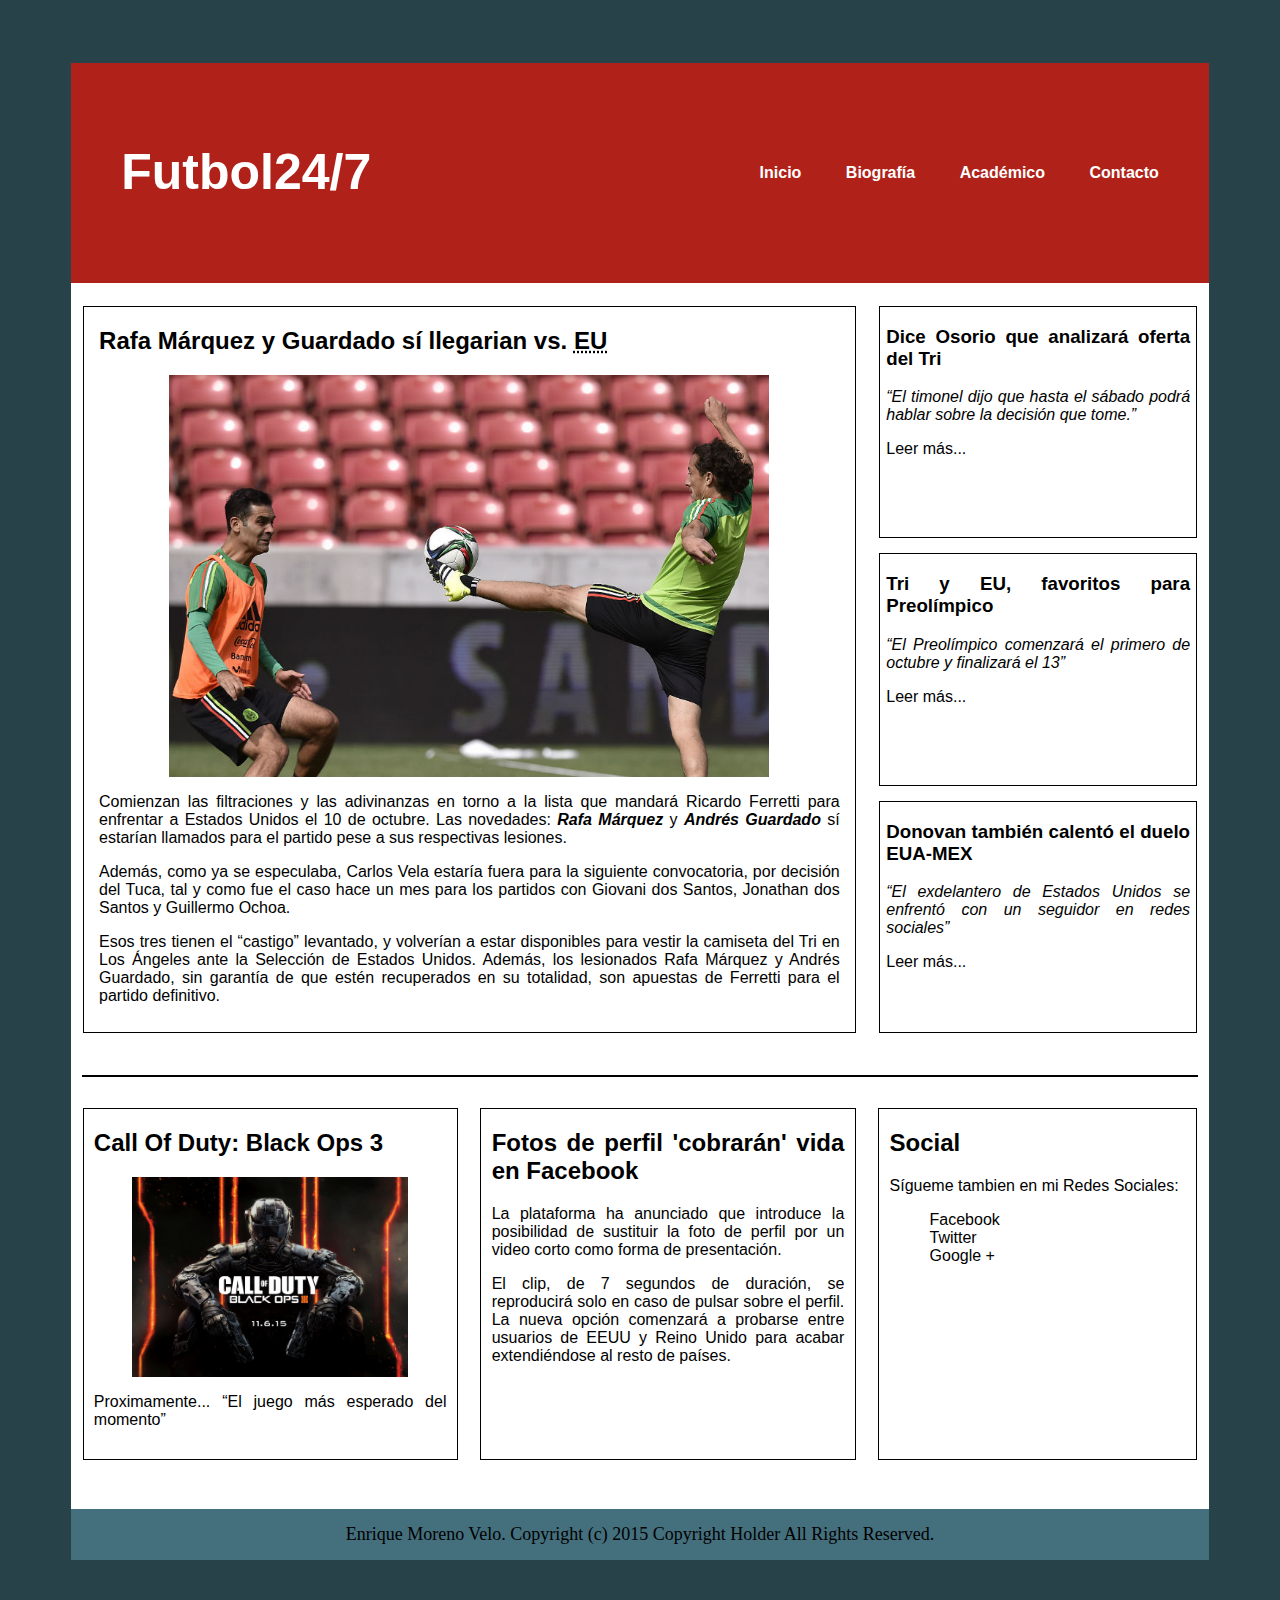
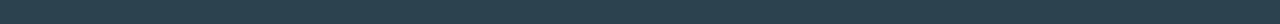
<file: index.html>
<!DOCTYPE html>
<html>
  <head>
    <meta charset="utf-8">
    <title>Futbol24/7</title>
    <link rel="stylesheet" href="css/style.css">
  </head>
  <body>
    <div class="wrapper">
      <header>
        <div id="title">
          <h1>Futbol24/7</h1>
        </div>
        <nav>
          <a href="index.html">Inicio</a>
          <a href="biografia.html">Biografía</a>
          <a href="academico.html">Académico</a>
          <a href="contacto.html">Contacto</a>
        </nav>
      </header>
      <main>
        <section class="ppalcont">
          <article>
            <h2>Rafa Márquez y Guardado sí llegarian vs. <abbr title="Estados Unidos">EU</abbr></h2>
            <img id="imgrmag"src="images/rafayguardado.jpg" alt="Rafael Márquez y Andrés Guardado" width="600px" title="Rafael Márquez y Andrés Guardado en entrenamiento con Selección"/>
            <p>Comienzan las filtraciones y las adivinanzas en torno a la lista que mandará Ricardo Ferretti para enfrentar a Estados Unidos el 10 de octubre. Las novedades: <strong><em>Rafa Márquez</em></strong> y <strong><em>Andrés Guardado</em></strong> sí estarían llamados para el partido pese a sus respectivas lesiones.</p>
            <p>Además, como ya se especulaba, Carlos Vela estaría fuera para la siguiente convocatoria, por decisión del Tuca, tal y como fue el caso hace un mes para los partidos con Giovani dos Santos, Jonathan dos Santos y Guillermo Ochoa.</p>
            <p>Esos tres tienen el “castigo” levantado, y volverían a estar disponibles para vestir la camiseta del Tri en Los Ángeles ante la Selección de Estados Unidos. Además, los lesionados Rafa Márquez y Andrés Guardado, sin garantía de que estén recuperados en su totalidad, son apuestas de Ferretti para el partido definitivo.</p>
          </article>
        </section>
        <aside>
          <article>
            <h3>Dice Osorio que analizará oferta del Tri</h3>
            <p><q>El timonel dijo que hasta el sábado podrá hablar sobre la decisión que tome.</q></p>
            <a href="http://www.mediotiempo.com/futbol/mexico/noticias/2015/10/01/dice-osorio-que-analizara-oferta-del-tri" class="linkext">Leer más...</a>
          </article>
          <article>
            <h3>Tri y EU, favoritos para Preolímpico</h3>
            <p><q>El Preolímpico comenzará el primero de octubre y finalizará el 13</q></p>
            <a href="http://www.mediotiempo.com/futbol/seleccion-mexicana/noticias/2015/10/01/tri-y-eu-favoritos-para-preolimpico" class="linkext">Leer más...</a>
          </article>
          <article>
            <h3>Donovan también calentó el duelo EUA-MEX</h3>
            <p><q>El exdelantero de Estados Unidos se enfrentó con un seguidor en redes sociales</q></p>
            <a href="http://www.radioformula.com.mx/notas.asp?Idn=536323&idFC=2015" class="linkext">Leer más...</a>
          </article>
        </aside>
      </main>
      <hr/>
      <section class="columns">
        <article id="a1">
          <a href="https://www.callofduty.com/mx/blackops3" class="linkext">
          <h2>Call Of Duty: Black Ops 3</h2>
          <img id="imgcodbo3" src="images/blackops3.jpg" alt="Black Ops III" height="200px" title="COD: Black Ops III"/>
          <p>Proximamente... <q>El juego más esperado del momento</q></p>
          </a>
        </article>
        <article id="a2">
          <a href="https://http://www.mediotiempo.com/tecnologia/noticias/2015/10/01/fotos-de-perfil-cobraran-vida-en-facebook" class="linkext">
          <h2>Fotos de perfil 'cobrarán' vida en Facebook</h2>
          <p>La plataforma ha anunciado que introduce la posibilidad de sustituir la foto de perfil por un video corto como forma de presentación.</p>
          <p>El clip, de 7 segundos de duración, se reproducirá solo en caso de pulsar sobre el perfil. La nueva opción comenzará a probarse entre usuarios de EEUU y Reino Unido para acabar extendiéndose al resto de países.</p>
          </a>
        </article>
        <article id="a3">
          <h2>Social</h2>
          <p>Sígueme tambien en mi Redes Sociales:</p>
          <ul>
            <li><a href="https://www.facebook.com/morenoveloenrique" class="linkext">Facebook</a></li>
            <li><a href="https://twitter.com/soyquiquemoreno" class="linkext">Twitter</a></li>
            <li><a href="https://plus.google.com/u/0/114643600545995608768/posts" class="linkext">Google +</a></li>
          </ul>
        </article>
      </section>
      <footer> Enrique Moreno Velo. Copyright (c) 2015 Copyright Holder All Rights Reserved. </footer>
    </div>
  </body>
</html>
</file>
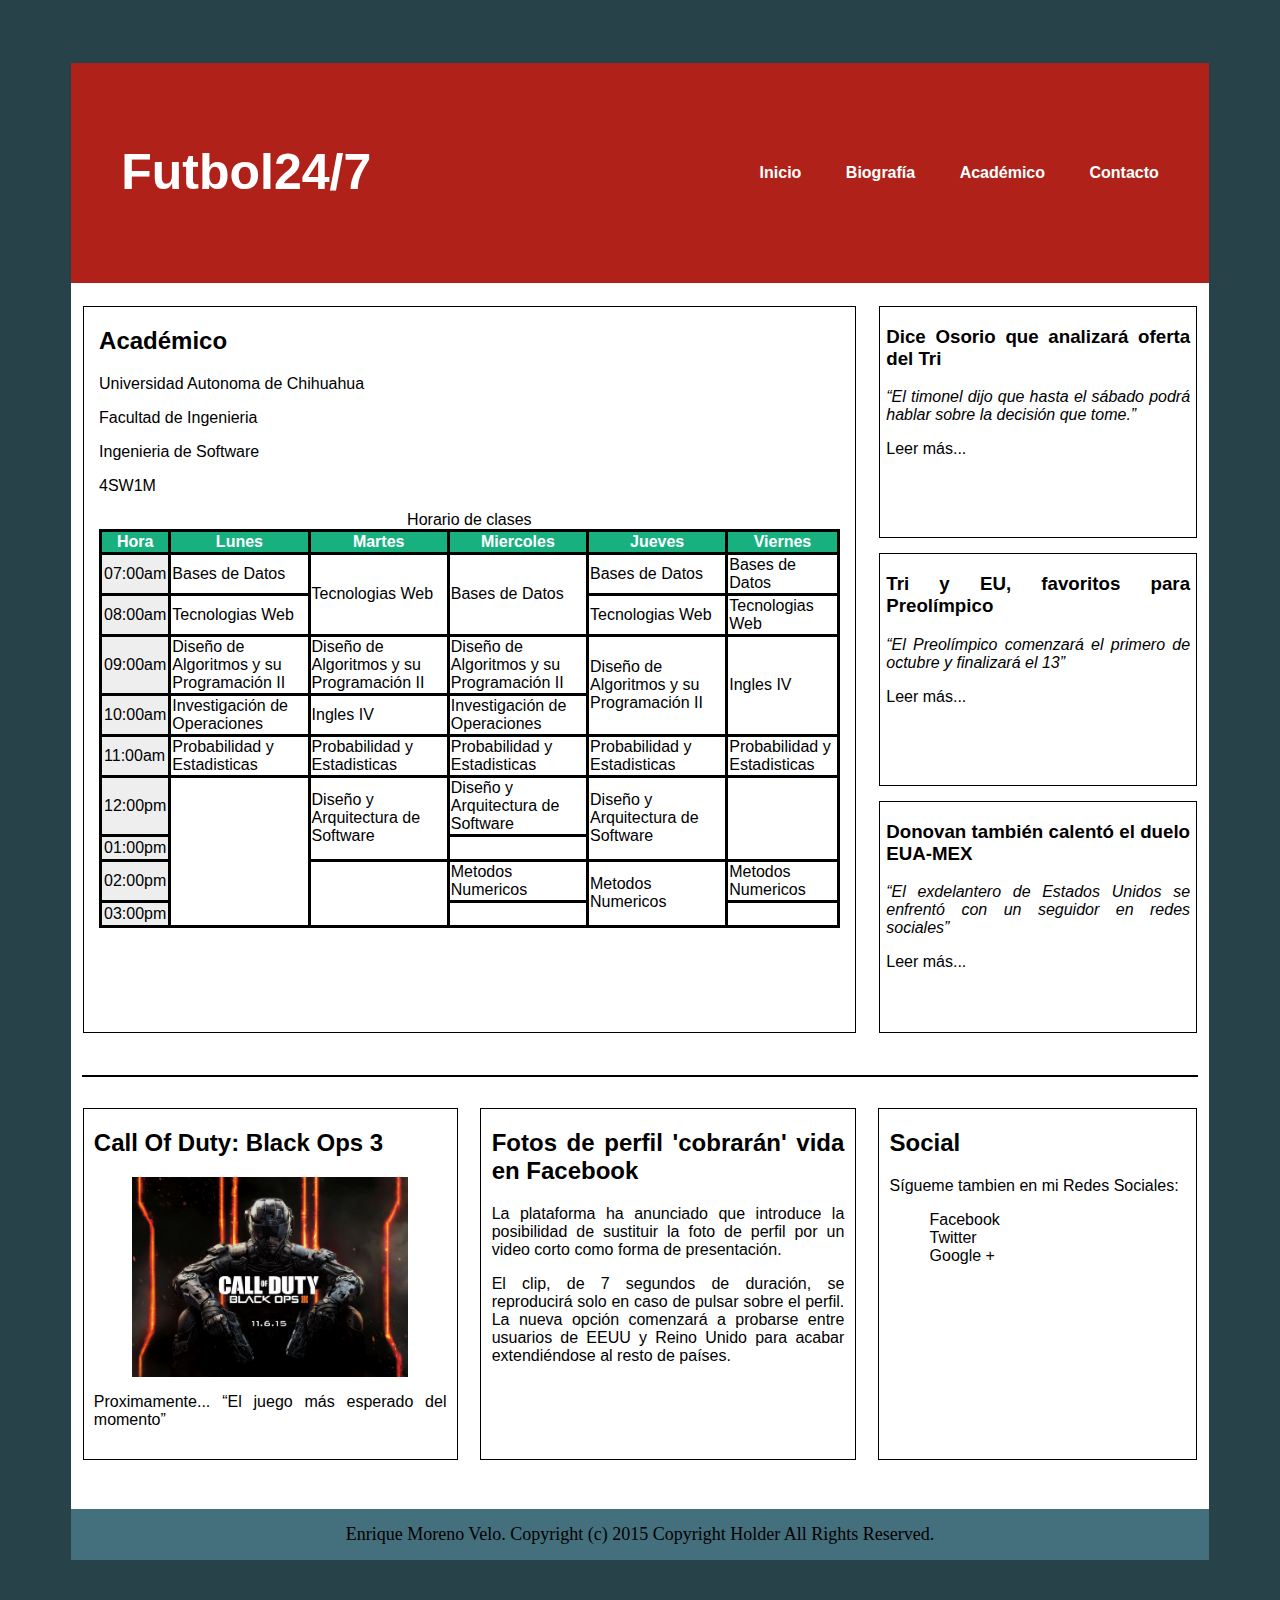
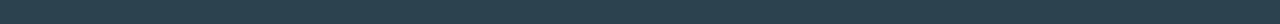
<file: academico.html>
<!DOCTYPE html>
<html>
  <head>
    <meta charset="utf-8">
    <title>Futbol24/7</title>
    <link rel="stylesheet" href="css/style.css">
  </head>
  <body>
    <div class="wrapper">
      <header>
        <div id="title">
          <h1>Futbol24/7</h1>
        </div>
        <nav>
          <a href="index.html">Inicio</a>
          <a href="biografia.html">Biografía</a>
          <a href="academico.html">Académico</a>
          <a href="contacto.html">Contacto</a>
        </nav>
      </header>
      <main>
        <section class="ppalcont">
          <article>
            <h2>Académico</h2>
            <p>Universidad Autonoma de Chihuahua</p>
            <p>Facultad de Ingenieria</p>
            <p>Ingenieria de Software</p>
            <p>4SW1M</p>
            <table>
              <caption>Horario de clases</caption>
              <thead>
                <tr>
                  <th>Hora</th>
                  <th>Lunes</th>
                  <th>Martes</th>
                  <th>Miercoles</th>
                  <th>Jueves</th>
                  <th>Viernes</th>
                </tr>
              <thead>
              <tbody>
                <tr>
                  <td>07:00am</td>
                  <td>Bases de Datos</td>
                  <td rowspan="2">Tecnologias Web</td>
                  <td rowspan="2">Bases de Datos</td>
                  <td>Bases de Datos</td>
                  <td>Bases de Datos</td>
                </tr>
                <tr>
                  <td>08:00am</td>
                  <td>Tecnologias Web</td>
                  <td>Tecnologias Web</td>
                  <td>Tecnologias Web</td>
                </tr>
                <tr>
                  <td>09:00am</td>
                  <td>Diseño de Algoritmos y su Programación II</td>
                  <td>Diseño de Algoritmos y su Programación II</td>
                  <td>Diseño de Algoritmos y su Programación II</td>
                  <td rowspan="2">Diseño de Algoritmos y su Programación II</td>
                  <td rowspan="2">Ingles IV</td>
                </tr>
                <tr>
                  <td>10:00am</td>
                  <td>Investigación de Operaciones</td>
                  <td>Ingles IV</td>
                  <td>Investigación de Operaciones</td>
                </tr>
                <tr>
                  <td>11:00am</td>
                  <td>Probabilidad y Estadisticas</td>
                  <td>Probabilidad y Estadisticas</td>
                  <td>Probabilidad y Estadisticas</td>
                  <td>Probabilidad y Estadisticas</td>
                  <td>Probabilidad y Estadisticas</td>
                </tr>
                <tr>
                  <td>12:00pm</td>
                  <td rowspan="4"></td>
                  <td rowspan="2">Diseño y Arquitectura de Software</td>
                  <td>Diseño y Arquitectura de Software</td>
                  <td rowspan="2">Diseño y Arquitectura de Software</td>
                  <td rowspan="2"></td>
                </tr>
                <tr>
                  <td>01:00pm</td>
                </tr>
                <tr>
                  <td>02:00pm</td>
                  <td rowspan="2"></td>
                  <td>Metodos Numericos</td>
                  <td rowspan="2">Metodos Numericos</td>
                  <td>Metodos Numericos</td>
                </tr>
                <tr>
                  <td>03:00pm</td>
                </tr>
              </tbody>
            </table>
          </article>
        </section>
        <aside>
          <article>
            <h3>Dice Osorio que analizará oferta del Tri</h3>
            <p><q>El timonel dijo que hasta el sábado podrá hablar sobre la decisión que tome.</q></p>
            <a href="http://www.mediotiempo.com/futbol/mexico/noticias/2015/10/01/dice-osorio-que-analizara-oferta-del-tri" class="linkext">Leer más...</a>
          </article>
          <article>
            <h3>Tri y EU, favoritos para Preolímpico</h3>
            <p><q>El Preolímpico comenzará el primero de octubre y finalizará el 13</q></p>
            <a href="http://www.mediotiempo.com/futbol/seleccion-mexicana/noticias/2015/10/01/tri-y-eu-favoritos-para-preolimpico" class="linkext">Leer más...</a>
          </article>
          <article>
            <h3>Donovan también calentó el duelo EUA-MEX</h3>
            <p><q>El exdelantero de Estados Unidos se enfrentó con un seguidor en redes sociales</q></p>
            <a href="http://www.radioformula.com.mx/notas.asp?Idn=536323&idFC=2015" class="linkext">Leer más...</a>
          </article>
        </aside>
      </main>
      <hr/>
      <section class="columns">
        <article id="a1">
          <a href="https://www.callofduty.com/mx/blackops3" class="linkext">
          <h2>Call Of Duty: Black Ops 3</h2>
          <img id="imgcodbo3" src="images/blackops3.jpg" alt="Black Ops III" height="200px" title="COD: Black Ops III"/>
          <p>Proximamente... <q>El juego más esperado del momento</q></p>
          </a>
        </article>
        <article id="a2">
          <a href="https://http://www.mediotiempo.com/tecnologia/noticias/2015/10/01/fotos-de-perfil-cobraran-vida-en-facebook" class="linkext">
          <h2>Fotos de perfil 'cobrarán' vida en Facebook</h2>
          <p>La plataforma ha anunciado que introduce la posibilidad de sustituir la foto de perfil por un video corto como forma de presentación.</p>
          <p>El clip, de 7 segundos de duración, se reproducirá solo en caso de pulsar sobre el perfil. La nueva opción comenzará a probarse entre usuarios de EEUU y Reino Unido para acabar extendiéndose al resto de países.</p>
          </a>
        </article>
        <article id="a3">
          <h2>Social</h2>
          <p>Sígueme tambien en mi Redes Sociales:</p>
          <ul>
            <li><a href="https://www.facebook.com/morenoveloenrique" class="linkext">Facebook</a></li>
            <li><a href="https://twitter.com/soyquiquemoreno" class="linkext">Twitter</a></li>
            <li><a href="https://plus.google.com/u/0/114643600545995608768/posts" class="linkext">Google +</a></li>
          </ul>
        </article>
      </section>
      <footer> Enrique Moreno Velo. Copyright (c) 2015 Copyright Holder All Rights Reserved. </footer>
    </div>
  </body>
</html>
</file>
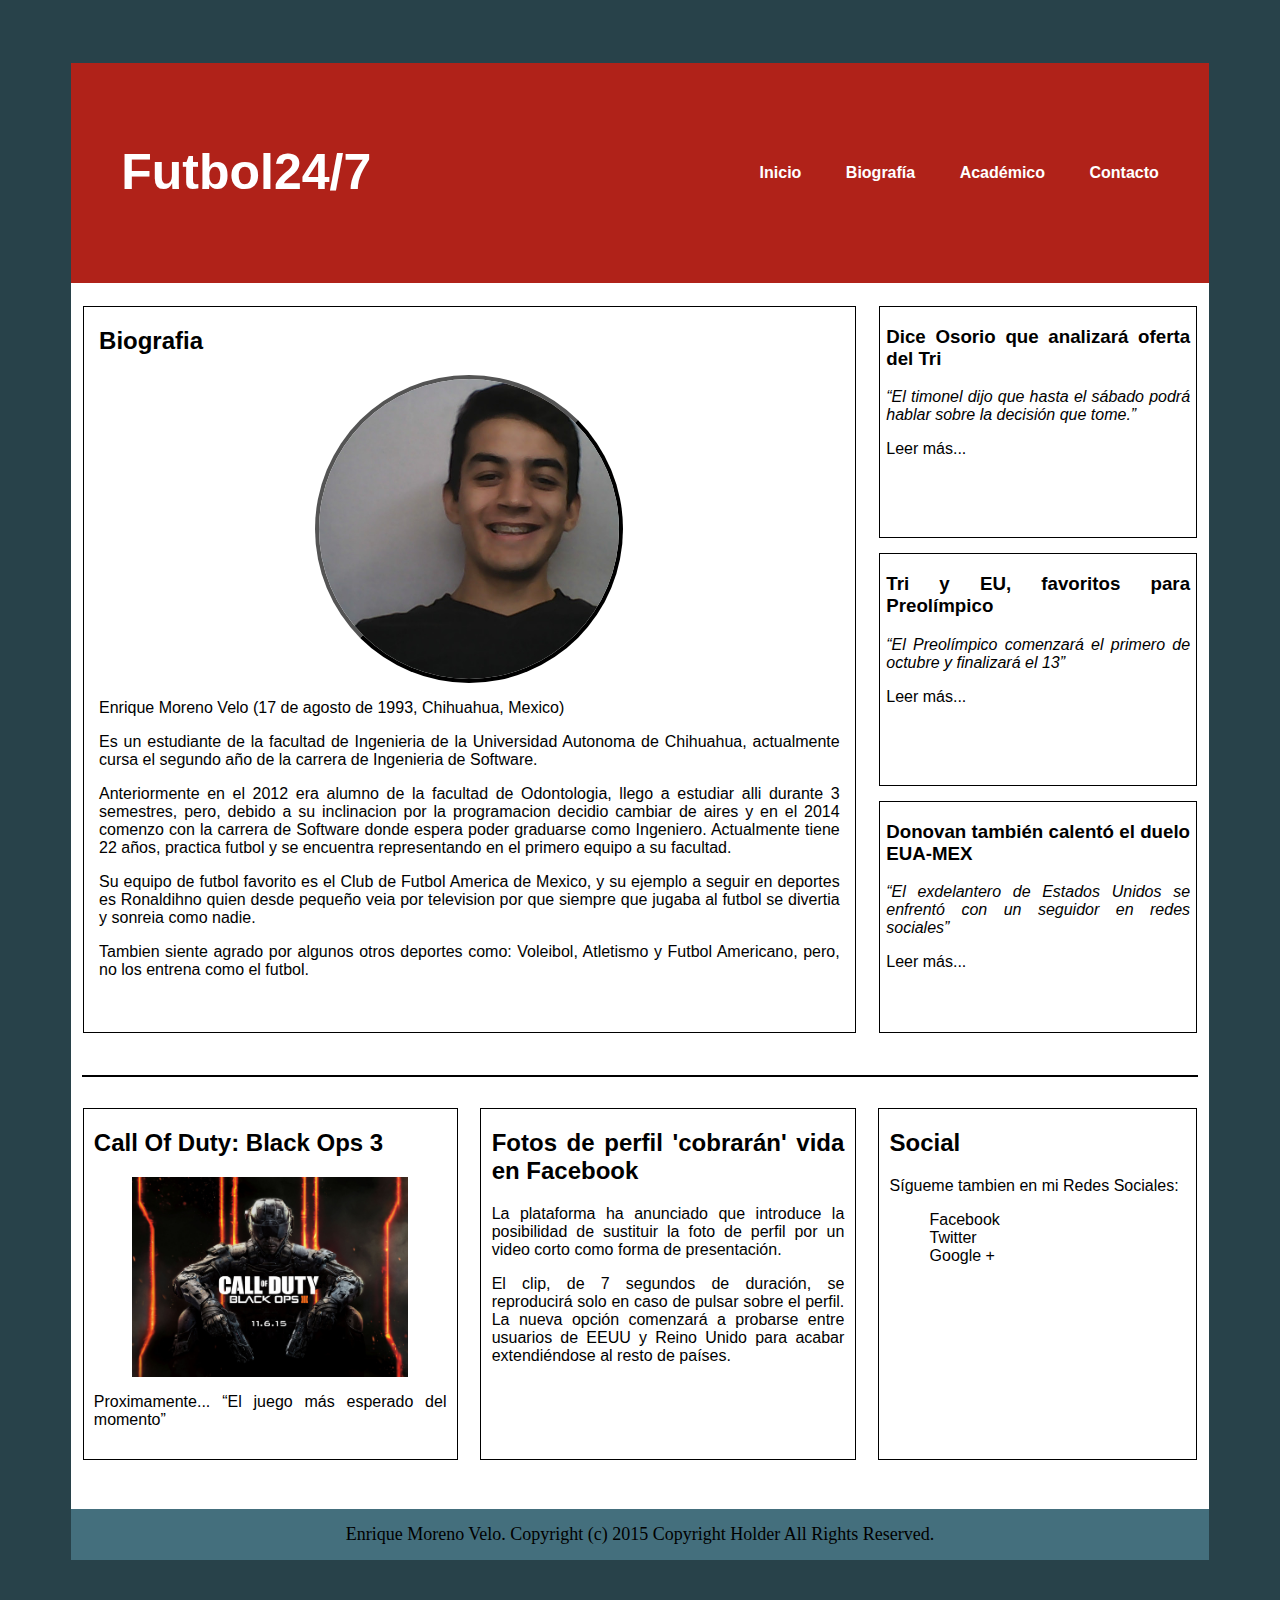
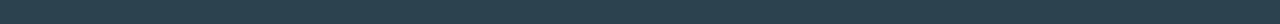
<file: biografia.html>
<!DOCTYPE html>
<html>
  <head>
    <meta charset="utf-8">
    <title>Futbol24/7</title>
    <link rel="stylesheet" href="css/style.css">
  </head>
  <body>
    <div class="wrapper">
      <header>
        <div id="title">
          <h1>Futbol24/7</h1>
        </div>
        <nav>
          <a href="index.html">Inicio</a>
          <a href="biografia.html">Biografía</a>
          <a href="academico.html">Académico</a>
          <a href="contacto.html">Contacto</a>
        </nav>
      </header>
      <main>
        <section class="ppalcont">
          <article>
            <h2>Biografia</h2>
            <img id="imgbio"src="images/quique.jpg" alt="Enrique Moreno Velo" title="Enrique Moreno Velo"/>
            <p>Enrique Moreno Velo (17 de agosto de 1993, Chihuahua, Mexico)</p>
            <p>Es un estudiante de la facultad de Ingenieria de la Universidad Autonoma de Chihuahua, actualmente cursa el segundo año de la carrera de Ingenieria de Software.</p>
            <p>Anteriormente en el 2012 era alumno de la facultad de Odontologia, llego a estudiar alli durante 3 semestres, pero, debido a su inclinacion por la programacion decidio cambiar de aires y en el 2014 comenzo con la carrera de Software donde espera poder graduarse como Ingeniero. Actualmente tiene 22 años, practica futbol y se encuentra representando en el primero equipo a su facultad.</p>
            <p>Su equipo de futbol favorito es el Club de Futbol America de Mexico, y su ejemplo a seguir en deportes es Ronaldihno quien desde pequeño veia por television por que siempre que jugaba al futbol se divertia y sonreia como nadie.</p>
            <p>Tambien siente agrado por algunos otros deportes como: Voleibol, Atletismo y Futbol Americano, pero, no los entrena como el futbol. </p>
          </article>
        </section>
        <aside>
          <article>
            <h3>Dice Osorio que analizará oferta del Tri</h3>
            <p><q>El timonel dijo que hasta el sábado podrá hablar sobre la decisión que tome.</q></p>
            <a href="http://www.mediotiempo.com/futbol/mexico/noticias/2015/10/01/dice-osorio-que-analizara-oferta-del-tri" class="linkext">Leer más...</a>
          </article>
          <article>
            <h3>Tri y EU, favoritos para Preolímpico</h3>
            <p><q>El Preolímpico comenzará el primero de octubre y finalizará el 13</q></p>
            <a href="http://www.mediotiempo.com/futbol/seleccion-mexicana/noticias/2015/10/01/tri-y-eu-favoritos-para-preolimpico" class="linkext">Leer más...</a>
          </article>
          <article>
            <h3>Donovan también calentó el duelo EUA-MEX</h3>
            <p><q>El exdelantero de Estados Unidos se enfrentó con un seguidor en redes sociales</q></p>
            <a href="http://www.radioformula.com.mx/notas.asp?Idn=536323&idFC=2015" class="linkext">Leer más...</a>
          </article>
        </aside>
      </main>
      <hr/>
      <section class="columns">
        <article id="a1">
          <a href="https://www.callofduty.com/mx/blackops3" class="linkext">
          <h2>Call Of Duty: Black Ops 3</h2>
          <img id="imgcodbo3" src="images/blackops3.jpg" alt="Black Ops III" height="200px" title="COD: Black Ops III"/>
          <p>Proximamente... <q>El juego más esperado del momento</q></p>
          </a>
        </article>
        <article id="a2">
          <a href="https://http://www.mediotiempo.com/tecnologia/noticias/2015/10/01/fotos-de-perfil-cobraran-vida-en-facebook" class="linkext">
          <h2>Fotos de perfil 'cobrarán' vida en Facebook</h2>
          <p>La plataforma ha anunciado que introduce la posibilidad de sustituir la foto de perfil por un video corto como forma de presentación.</p>
          <p>El clip, de 7 segundos de duración, se reproducirá solo en caso de pulsar sobre el perfil. La nueva opción comenzará a probarse entre usuarios de EEUU y Reino Unido para acabar extendiéndose al resto de países.</p>
          </a>
        </article>
        <article id="a3">
          <h2>Social</h2>
          <p>Sígueme tambien en mi Redes Sociales:</p>
          <ul>
            <li><a href="https://www.facebook.com/morenoveloenrique" class="linkext">Facebook</a></li>
            <li><a href="https://twitter.com/soyquiquemoreno" class="linkext">Twitter</a></li>
            <li><a href="https://plus.google.com/u/0/114643600545995608768/posts" class="linkext">Google +</a></li>
          </ul>
        </article>
      </section>
      <footer> Enrique Moreno Velo. Copyright (c) 2015 Copyright Holder All Rights Reserved. </footer>
    </div>
  </body>
</html>
</file>
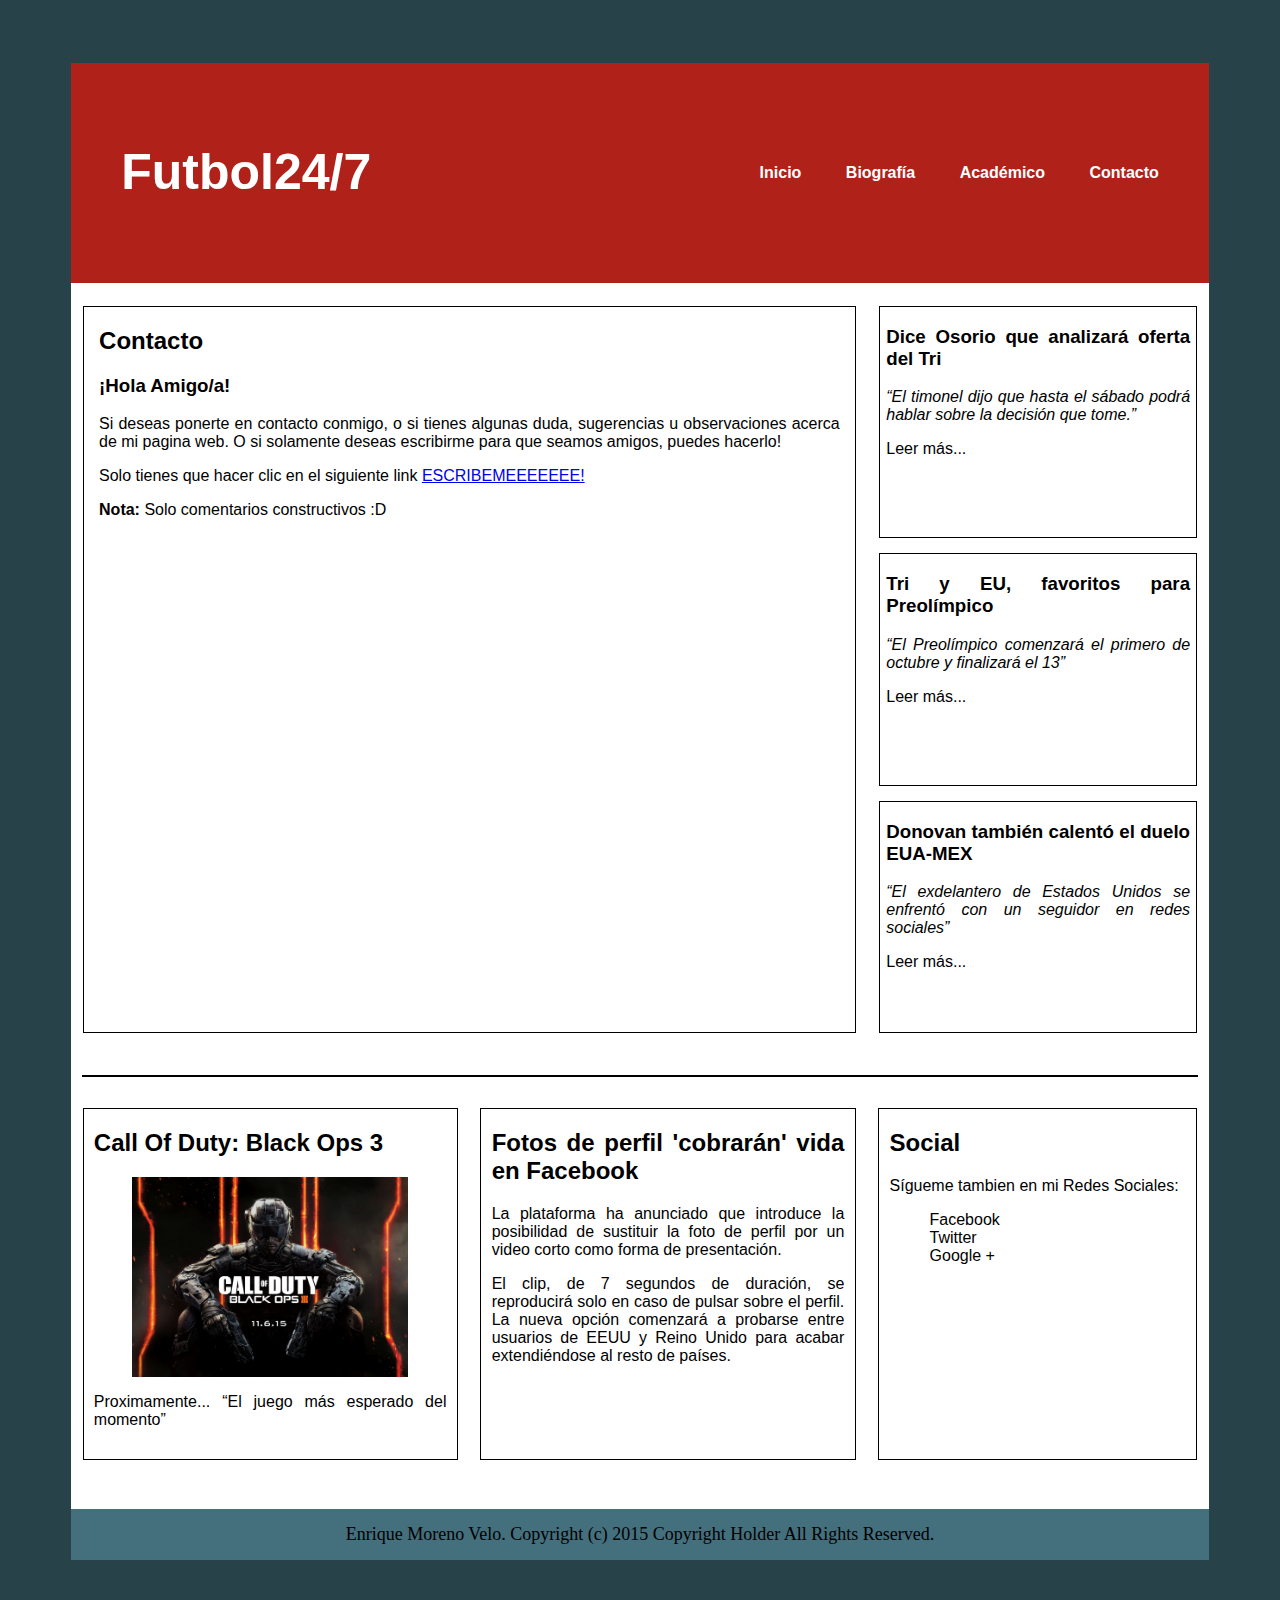
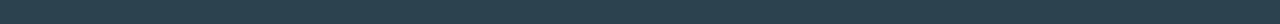
<file: contacto.html>
<!DOCTYPE html>
<html>
  <head>
    <meta charset="utf-8">
    <title>Futbol24/7</title>
    <link rel="stylesheet" href="css/style.css">
  </head>
  <body>
    <div class="wrapper">
      <header>
        <div id="title">
          <h1>Futbol24/7</h1>
        </div>
        <nav>
          <a href="index.html">Inicio</a>
          <a href="biografia.html">Biografía</a>
          <a href="academico.html">Académico</a>
          <a href="contacto.html">Contacto</a>
        </nav>
      </header>
      <main>
        <section class="ppalcont">
          <article>
            <h2>Contacto</h2>
            <h3>¡Hola Amigo/a!</h3>
            <p>Si deseas ponerte en contacto conmigo, o si tienes algunas duda, sugerencias u observaciones acerca de mi pagina web. O si solamente deseas escribirme para que seamos amigos, puedes hacerlo!</p>
            <p>Solo tienes que hacer clic en el siguiente link <a href="mailto:a275066@uach.mx?Subject=Hola%20quique" target="_top">ESCRIBEMEEEEEEE!</a></p>
            <p><b>Nota:</b> Solo comentarios constructivos :D</p>
          </article>
        </section>
        <aside>
          <article>
            <h3>Dice Osorio que analizará oferta del Tri</h3>
            <p><q>El timonel dijo que hasta el sábado podrá hablar sobre la decisión que tome.</q></p>
            <a href="http://www.mediotiempo.com/futbol/mexico/noticias/2015/10/01/dice-osorio-que-analizara-oferta-del-tri" class="linkext">Leer más...</a>
          </article>
          <article>
            <h3>Tri y EU, favoritos para Preolímpico</h3>
            <p><q>El Preolímpico comenzará el primero de octubre y finalizará el 13</q></p>
            <a href="http://www.mediotiempo.com/futbol/seleccion-mexicana/noticias/2015/10/01/tri-y-eu-favoritos-para-preolimpico" class="linkext">Leer más...</a>
          </article>
          <article>
            <h3>Donovan también calentó el duelo EUA-MEX</h3>
            <p><q>El exdelantero de Estados Unidos se enfrentó con un seguidor en redes sociales</q></p>
            <a href="http://www.radioformula.com.mx/notas.asp?Idn=536323&idFC=2015" class="linkext">Leer más...</a>
          </article>
        </aside>
      </main>
      <hr/>
      <section class="columns">
        <article id="a1">
          <a href="https://www.callofduty.com/mx/blackops3" class="linkext">
          <h2>Call Of Duty: Black Ops 3</h2>
          <img id="imgcodbo3" src="images/blackops3.jpg" alt="Black Ops III" height="200px" title="COD: Black Ops III"/>
          <p>Proximamente... <q>El juego más esperado del momento</q></p>
          </a>
        </article>
        <article id="a2">
          <a href="https://http://www.mediotiempo.com/tecnologia/noticias/2015/10/01/fotos-de-perfil-cobraran-vida-en-facebook" class="linkext">
          <h2>Fotos de perfil 'cobrarán' vida en Facebook</h2>
          <p>La plataforma ha anunciado que introduce la posibilidad de sustituir la foto de perfil por un video corto como forma de presentación.</p>
          <p>El clip, de 7 segundos de duración, se reproducirá solo en caso de pulsar sobre el perfil. La nueva opción comenzará a probarse entre usuarios de EEUU y Reino Unido para acabar extendiéndose al resto de países.</p>
          </a>
        </article>
        <article id="a3">
          <h2>Social</h2>
          <p>Sígueme tambien en mi Redes Sociales:</p>
          <ul>
            <li><a href="https://www.facebook.com/morenoveloenrique" class="linkext">Facebook</a></li>
            <li><a href="https://twitter.com/soyquiquemoreno" class="linkext">Twitter</a></li>
            <li><a href="https://plus.google.com/u/0/114643600545995608768/posts" class="linkext">Google +</a></li>
          </ul>
        </article>
      </section>
      <footer> Enrique Moreno Velo. Copyright (c) 2015 Copyright Holder All Rights Reserved. </footer>
    </div>
  </body>
</html>
</file>
<file: css/style.css>
body{
  background: #28424A;
  font-family: sans-serif;
  color: black;
}
.wrapper{
  background: #ffffff;
  width: 90%;
  margin: 5% auto;
  overflow: hidden;
}
header{
  width: 100%;
  overflow: hidden;
  background: #b02219;
}
#title{
  color: #ffffff;
  font-size: 25px;
  line-height: 150px;
  float: left;
  padding-left: 50px;
}
nav{
  float: right;
  line-height: 220px;
  padding-right: 30px;
}
nav a{
  color: #ffffff;
  text-decoration: none;
  display: inline-block;
  padding: 10px 20px;
  line-height: normal;
  font-weight: bold;
}
nav a:hover{
  background: #19B080;
  border-radius: 20px;
  outline: 0;
}
nav a:focus{
  outline: 0;
}
nav a:active{
  background: #127D5B;
}
footer{
  font-size: 18px;
  font-family: Times;
  background: #446F7D;
  clear: both;
  padding: 15px;
  text-align: center;
}
main{
  width: 100%;
  height: 780px;
  overflow: hidden;
  display: inline-block;
  clear: both;
}
.ppalcont{
  width: 68%;
  padding: 2% 1%;
  float: left;
}
.ppalcont article{
  height: 725px;
  padding: 0 2%;
  border: solid 1px black;
  text-align: justify;
}
aside{
  width: 28%;
  height: 780px;
  float: left;
  padding: 2% 1% 2% 1%;
}

aside article{
  padding: 0 2%;
  height: 230.5px;
  border: solid 1px black;
  text-align: justify;
  margin-bottom: 15px;
}
aside article p{
  font-style: italic;
}
hr{
  width: 98%;
  border: double 1px black;
}
.columns{
  display: inline-block;
  margin-bottom: 4%;
  margin-top: 2%;
}
#a1{
  width: 31%;
  height: 350px;
  float: left;
  border: solid 1px black;
  margin: 0 1%;
  padding: 0 .9%;
  text-align: justify;
}
#imgcodbo3, #imgrmag, #imgbio{
  display: block;
  margin: 0 auto;
}
#a2{
  width: 31%;
  height: 350px;
  float: left;
  border: solid 1px black;
  margin: 0 1%;
  padding: 0 .9%;
  text-align: justify;
}
#a3{
  width: 26%;
  height: 350px;
  float: left;
  padding: 0 .9%;
  border: solid 1px black;
  margin: 0 1%;
  text-align: justify;
}
#a3 ul{
  list-style: none;
}
.linkext{
  text-decoration: none;
  color: black;
}
.linkext:hover{
  text-decoration: underline;
}
#imgbio{
  width: 300px;
  border-radius: 350px;
  border: 4px double black;
  border-style: outset;
}
table, th, td{
  border: 3px solid black;
  border-collapse:collapse;
  font-family:arial;
  text-align: left;
}
td:nth-child(1){
  background-color: #eee;
  padding:2px;
}
th{
  font-family:arial;
  text-align: center;
  background-color: #19B080;
  color: white;
}
</file>
